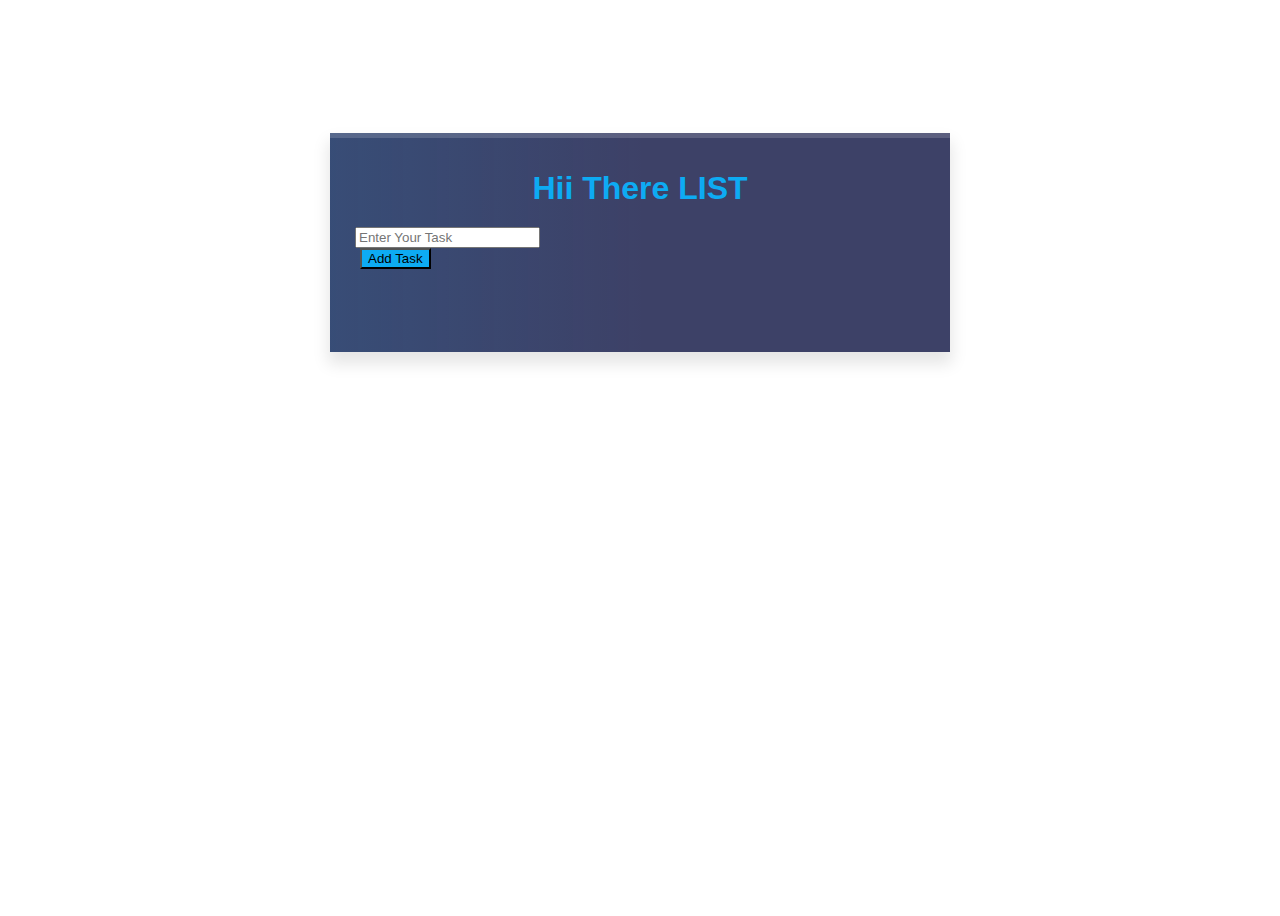
<file: todo1/index.html>
<!DOCTYPE html>
<html>
<head>
  <link rel="stylesheet" href="https://maxcdn.bootstrapcdn.com/bootstrap/4.0.0-beta.3/css/bootstrap.min.css" integrity="sha384-Zug+QiDoJOrZ5t4lssLdxGhVrurbmBWopoEl+M6BdEfwnCJZtKxi1KgxUyJq13dy"
    crossorigin="anonymous">
  <link rel="stylesheet" type="text/css" href="src/style.css">
</head>
<body>
  

  <div class="container">

    <div class="header">

    <h1>Hii There LIST</h1>

    <div class="input-group mb-3">

      <input type="text" class="form-control taskname" placeholder="Enter Your Task" aria-label="Recipient's username"
        aria-describedby="basic-addon2">

      <div class="input-group-append">
        <button type="button" class="btn btn-primary btnTask">Add Task</button>
      </div>

    </div>
    <ul class="tasklist"></ul>
    <button type="button" class="btn btn-link btnClear">Clear All</button>
  </div>

  <script src="src/index.js"></script>

</body>
</html>
</file>
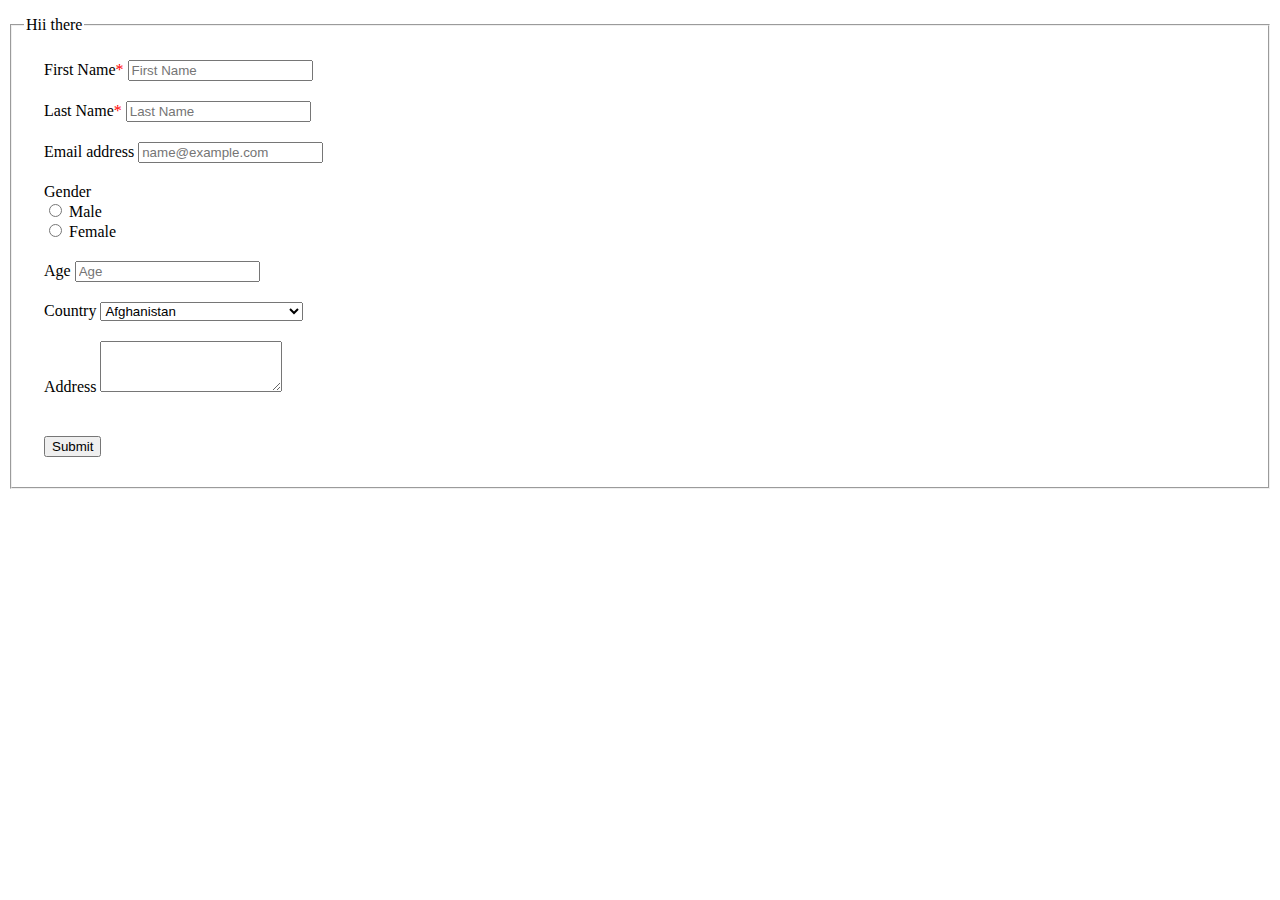
<file: forms.html>
<!DOCTYPE html>
<html>
<head>
    <meta charset='utf-8'>
    <meta http-equiv='X-UA-Compatible' content='IE=edge'>
    <title>forms</title>
    <meta name='viewport' content='width=device-width, initial-scale=1'>
    <!-- CSS only -->
<link href="https://cdn.jsdelivr.net/npm/bootstrap@5.1.1/dist/css/bootstrap.min.css" rel="stylesheet" integrity="sha384-F3w7mX95PdgyTmZZMECAngseQB83DfGTowi0iMjiWaeVhAn4FJkqJByhZMI3AhiU" crossorigin="anonymous">

<style></style>

<script>

            function validate(){
            var strText = document.getElementById("fname").value;
            var strText1 = document.getElementById("lname").value;
            var strText2 = document.getElementById("age").value;
            var strText3 = document.getElementById("add").value;
            var strText4 = document.getElementById("country").value;
            var strText5 = document.getElementById("email").value;

            document.getElementById("p11").innerHTML ="First Name is "+ strText;
            document.getElementById("p22").innerHTML = "Last name is "+strText1;


            if(strText2!=0){
                document.getElementById("p33").innerHTML = " Age is "+strText2;
            }else{
                document.getElementById("p3").style.color="red";
                document.getElementById("p3").innerHTML = " Age is not Entered";
            }

            if(strText3!=0){
                document.getElementById("p44").innerHTML = " Address is "+strText3;
            }else{
                document.getElementById("p4").style.color="red";
                document.getElementById("p4").innerHTML = " Address is not Entered";
            }

            if(strText4!=0){
                document.getElementById("p55").innerHTML = " Country is "+strText4;
            }else{
                document.getElementById("p5").style.color="red";
                document.getElementById("p5").innerHTML = " Country is not Entered";
            }

            if(strText5!=0){
                document.getElementById("p66").innerHTML = " E-mail is "+strText5;
            }else{
                document.getElementById("p6").style.color="red";
                document.getElementById("p6").innerHTML = " Email is not Entered";
            }

        }
          
        



</script>
<style>
    .form-group{
        width: 400px;
        margin: 20px;
    }
    .form-group.required .control-label:after {
  content:"*";
  color:red;
}
</style>
 
</head>
<body>
    <div class="container">

        <div>
            <p id="p1"></p>
            <p id="p2"></p>
            <p id="p3"></p>
            <p id="p4"></p>
            <p id="p5"></p>
            <p id="p6"></p>
        </div>


        <fieldset >
            <legend>Hii there</legend>
            <form onsubmit="return false">

                <div class="form-group required">
                  <label for="exampleFormControlInput1" class="control-label">First Name</label>
                  <input type="text" class="form-control" autocomplete="off" id="fname" placeholder="First Name" required>
                </div>
                
                <div class="form-group required">
                    <label for="exampleFormControlInput1" class="control-label">Last Name</label>
                    <input type="text" class="form-control"  autocomplete="off" id="lname" placeholder="Last Name" required>
                  </div>
                  <div class="form-group">
                    <label for="exampleFormControlInput1">Email address</label>
                    <input type="text" class="form-control"  autocomplete="off" id="email" placeholder="name@example.com">
                  </div>
                  <div class="form-group">
                    <label for="exampleFormControlInput1">Gender</label>
                    <div class="form-check">
                        <input class="form-check-input" type="radio" name="exampleRadios" id="exampleRadios1" value="option1">
                        <label class="form-check-label" for="exampleRadios1">
                          Male
                        </label>
                  </div>
                  <div class="form-check">
                    <input class="form-check-input" type="radio" name="exampleRadios" id="exampleRadios1" value="option1">
                    <label class="form-check-label" for="exampleRadios1">
                      Female
                    </label>
              </div></div>
                  <div class="form-group">
                    <label for="exampleFormControlInput1">Age</label>
                    <input type="number" class="form-control" id="age" placeholder="Age">
                  </div>
                <div class="form-group">
                  <label for="exampleFormControlSelect1">Country</label>
                  <select class="form-control" id="country">
                    <option value="Afganistan">Afghanistan</option>
                        <option value="Albania">Albania</option>
                        <option value="Algeria">Algeria</option>
                        <option value="American Samoa">American Samoa</option>
                        <option value="Andorra">Andorra</option>
                        <option value="Angola">Angola</option>
                        <option value="Anguilla">Anguilla</option>
                        <option value="Antigua & Barbuda">Antigua & Barbuda</option>
                        <option value="Argentina">Argentina</option>
                        <option value="Armenia">Armenia</option>
                        <option value="Aruba">Aruba</option>
                        <option value="Australia">Australia</option>
                        <option value="Austria">Austria</option>
                        <option value="Azerbaijan">Azerbaijan</option>
                        <option value="Bahamas">Bahamas</option>
                        <option value="Bahrain">Bahrain</option>
                        <option value="Bangladesh">Bangladesh</option>
                        <option value="Barbados">Barbados</option>
                        <option value="Belarus">Belarus</option>
                        <option value="Belgium">Belgium</option>
                        <option value="Belize">Belize</option>
                        <option value="Benin">Benin</option>
                        <option value="Bermuda">Bermuda</option>
                        <option value="Bhutan">Bhutan</option>
                        <option value="Bolivia">Bolivia</option>
                        <option value="Bonaire">Bonaire</option>
                        <option value="Bosnia & Herzegovina">Bosnia & Herzegovina</option>
                        <option value="Botswana">Botswana</option>
                        <option value="Brazil">Brazil</option>
                        <option value="British Indian Ocean Ter">British Indian Ocean Ter</option>
                        <option value="Brunei">Brunei</option>
                        <option value="Bulgaria">Bulgaria</option>
                        <option value="Burkina Faso">Burkina Faso</option>
                        <option value="Burundi">Burundi</option>
                        <option value="Cambodia">Cambodia</option>
                        <option value="Cameroon">Cameroon</option>
                        <option value="Canada">Canada</option>
                        <option value="Canary Islands">Canary Islands</option>
                        <option value="Cape Verde">Cape Verde</option>
                        <option value="Cayman Islands">Cayman Islands</option>
                        <option value="Central African Republic">Central African Republic</option>
                        <option value="Chad">Chad</option>
                        <option value="Channel Islands">Channel Islands</option>
                        <option value="Chile">Chile</option>
                        <option value="China">China</option>
                        <option value="Christmas Island">Christmas Island</option>
                        <option value="Cocos Island">Cocos Island</option>
                        <option value="Colombia">Colombia</option>
                        <option value="Comoros">Comoros</option>
                        <option value="Congo">Congo</option>
                        <option value="Cook Islands">Cook Islands</option>
                        <option value="Costa Rica">Costa Rica</option>
                        <option value="Cote DIvoire">Cote DIvoire</option>
                        <option value="Croatia">Croatia</option>
                        <option value="Cuba">Cuba</option>
                        <option value="Curaco">Curacao</option>
                        <option value="Cyprus">Cyprus</option>
                        <option value="Czech Republic">Czech Republic</option>
                        <option value="Denmark">Denmark</option>
                        <option value="Djibouti">Djibouti</option>
                        <option value="Dominica">Dominica</option>
                        <option value="Dominican Republic">Dominican Republic</option>
                        <option value="East Timor">East Timor</option>
                        <option value="Ecuador">Ecuador</option>
                        <option value="Egypt">Egypt</option>
                        <option value="El Salvador">El Salvador</option>
                        <option value="Equatorial Guinea">Equatorial Guinea</option>
                        <option value="Eritrea">Eritrea</option>
                        <option value="Estonia">Estonia</option>
                        <option value="Ethiopia">Ethiopia</option>
                        <option value="Falkland Islands">Falkland Islands</option>
                        <option value="Faroe Islands">Faroe Islands</option>
                        <option value="Fiji">Fiji</option>
                        <option value="Finland">Finland</option>
                        <option value="France">France</option>
                        <option value="French Guiana">French Guiana</option>
                        <option value="French Polynesia">French Polynesia</option>
                        <option value="French Southern Ter">French Southern Ter</option>
                        <option value="Gabon">Gabon</option>
                        <option value="Gambia">Gambia</option>
                        <option value="Georgia">Georgia</option>
                        <option value="Germany">Germany</option>
                        <option value="Ghana">Ghana</option>
                        <option value="Gibraltar">Gibraltar</option>
                        <option value="Great Britain">Great Britain</option>
                        <option value="Greece">Greece</option>
                        <option value="Greenland">Greenland</option>
                        <option value="Grenada">Grenada</option>
                        <option value="Guadeloupe">Guadeloupe</option>
                        <option value="Guam">Guam</option>
                        <option value="Guatemala">Guatemala</option>
                        <option value="Guinea">Guinea</option>
                        <option value="Guyana">Guyana</option>
                        <option value="Haiti">Haiti</option>
                        <option value="Hawaii">Hawaii</option>
                        <option value="Honduras">Honduras</option>
                        <option value="Hong Kong">Hong Kong</option>
                        <option value="Hungary">Hungary</option>
                        <option value="Iceland">Iceland</option>
                        <option value="Indonesia">Indonesia</option>
                        <option value="India">India</option>
                        <option value="Iran">Iran</option>
                        <option value="Iraq">Iraq</option>
                        <option value="Ireland">Ireland</option>
                        <option value="Isle of Man">Isle of Man</option>
                        <option value="Israel">Israel</option>
                        <option value="Italy">Italy</option>
                        <option value="Jamaica">Jamaica</option>
                        <option value="Japan">Japan</option>
                        <option value="Jordan">Jordan</option>
                        <option value="Kazakhstan">Kazakhstan</option>
                        <option value="Kenya">Kenya</option>
                        <option value="Kiribati">Kiribati</option>
                        <option value="Korea North">Korea North</option>
                        <option value="Korea Sout">Korea South</option>
                        <option value="Kuwait">Kuwait</option>
                        <option value="Kyrgyzstan">Kyrgyzstan</option>
                        <option value="Laos">Laos</option>
                        <option value="Latvia">Latvia</option>
                        <option value="Lebanon">Lebanon</option>
                        <option value="Lesotho">Lesotho</option>
                        <option value="Liberia">Liberia</option>
                        <option value="Libya">Libya</option>
                        <option value="Liechtenstein">Liechtenstein</option>
                        <option value="Lithuania">Lithuania</option>
                        <option value="Luxembourg">Luxembourg</option>
                        <option value="Macau">Macau</option>
                        <option value="Macedonia">Macedonia</option>
                        <option value="Madagascar">Madagascar</option>
                        <option value="Malaysia">Malaysia</option>
                        <option value="Malawi">Malawi</option>
                        <option value="Maldives">Maldives</option>
                        <option value="Mali">Mali</option>
                        <option value="Malta">Malta</option>
                        <option value="Marshall Islands">Marshall Islands</option>
                        <option value="Martinique">Martinique</option>
                        <option value="Mauritania">Mauritania</option>
                        <option value="Mauritius">Mauritius</option>
                        <option value="Mayotte">Mayotte</option>
                        <option value="Mexico">Mexico</option>
                        <option value="Midway Islands">Midway Islands</option>
                        <option value="Moldova">Moldova</option>
                        <option value="Monaco">Monaco</option>
                        <option value="Mongolia">Mongolia</option>
                        <option value="Montserrat">Montserrat</option>
                        <option value="Morocco">Morocco</option>
                        <option value="Mozambique">Mozambique</option>
                        <option value="Myanmar">Myanmar</option>
                        <option value="Nambia">Nambia</option>
                        <option value="Nauru">Nauru</option>
                        <option value="Nepal">Nepal</option>
                        <option value="Netherland Antilles">Netherland Antilles</option>
                        <option value="Netherlands">Netherlands (Holland, Europe)</option>
                        <option value="Nevis">Nevis</option>
                        <option value="New Caledonia">New Caledonia</option>
                        <option value="New Zealand">New Zealand</option>
                        <option value="Nicaragua">Nicaragua</option>
                        <option value="Niger">Niger</option>
                        <option value="Nigeria">Nigeria</option>
                        <option value="Niue">Niue</option>
                        <option value="Norfolk Island">Norfolk Island</option>
                        <option value="Norway">Norway</option>
                        <option value="Oman">Oman</option>
                        <option value="Pakistan">Pakistan</option>
                        <option value="Palau Island">Palau Island</option>
                        <option value="Palestine">Palestine</option>
                        <option value="Panama">Panama</option>
                        <option value="Papua New Guinea">Papua New Guinea</option>
                        <option value="Paraguay">Paraguay</option>
                        <option value="Peru">Peru</option>
                        <option value="Phillipines">Philippines</option>
                        <option value="Pitcairn Island">Pitcairn Island</option>
                        <option value="Poland">Poland</option>
                        <option value="Portugal">Portugal</option>
                        <option value="Puerto Rico">Puerto Rico</option>
                        <option value="Qatar">Qatar</option>
                        <option value="Republic of Montenegro">Republic of Montenegro</option>
                        <option value="Republic of Serbia">Republic of Serbia</option>
                        <option value="Reunion">Reunion</option>
                        <option value="Romania">Romania</option>
                        <option value="Russia">Russia</option>
                        <option value="Rwanda">Rwanda</option>
                        <option value="St Barthelemy">St Barthelemy</option>
                        <option value="St Eustatius">St Eustatius</option>
                        <option value="St Helena">St Helena</option>
                        <option value="St Kitts-Nevis">St Kitts-Nevis</option>
                        <option value="St Lucia">St Lucia</option>
                        <option value="St Maarten">St Maarten</option>
                        <option value="St Pierre & Miquelon">St Pierre & Miquelon</option>
                        <option value="St Vincent & Grenadines">St Vincent & Grenadines</option>
                        <option value="Saipan">Saipan</option>
                        <option value="Samoa">Samoa</option>
                        <option value="Samoa American">Samoa American</option>
                        <option value="San Marino">San Marino</option>
                        <option value="Sao Tome & Principe">Sao Tome & Principe</option>
                        <option value="Saudi Arabia">Saudi Arabia</option>
                        <option value="Senegal">Senegal</option>
                        <option value="Seychelles">Seychelles</option>
                        <option value="Sierra Leone">Sierra Leone</option>
                        <option value="Singapore">Singapore</option>
                        <option value="Slovakia">Slovakia</option>
                        <option value="Slovenia">Slovenia</option>
                        <option value="Solomon Islands">Solomon Islands</option>
                        <option value="Somalia">Somalia</option>
                        <option value="South Africa">South Africa</option>
                        <option value="Spain">Spain</option>
                        <option value="Sri Lanka">Sri Lanka</option>
                        <option value="Sudan">Sudan</option>
                        <option value="Suriname">Suriname</option>
                        <option value="Swaziland">Swaziland</option>
                        <option value="Sweden">Sweden</option>
                        <option value="Switzerland">Switzerland</option>
                        <option value="Syria">Syria</option>
                        <option value="Tahiti">Tahiti</option>
                        <option value="Taiwan">Taiwan</option>
                        <option value="Tajikistan">Tajikistan</option>
                        <option value="Tanzania">Tanzania</option>
                        <option value="Thailand">Thailand</option>
                        <option value="Togo">Togo</option>
                        <option value="Tokelau">Tokelau</option>
                        <option value="Tonga">Tonga</option>
                        <option value="Trinidad & Tobago">Trinidad & Tobago</option>
                        <option value="Tunisia">Tunisia</option>
                        <option value="Turkey">Turkey</option>
                        <option value="Turkmenistan">Turkmenistan</option>
                        <option value="Turks & Caicos Is">Turks & Caicos Is</option>
                        <option value="Tuvalu">Tuvalu</option>
                        <option value="Uganda">Uganda</option>
                        <option value="United Kingdom">United Kingdom</option>
                        <option value="Ukraine">Ukraine</option>
                        <option value="United Arab Erimates">United Arab Emirates</option>
                        <option value="United States of America">United States of America</option>
                        <option value="Uraguay">Uruguay</option>
                        <option value="Uzbekistan">Uzbekistan</option>
                        <option value="Vanuatu">Vanuatu</option>
                        <option value="Vatican City State">Vatican City State</option>
                        <option value="Venezuela">Venezuela</option>
                        <option value="Vietnam">Vietnam</option>
                        <option value="Virgin Islands (Brit)">Virgin Islands (Brit)</option>
                        <option value="Virgin Islands (USA)">Virgin Islands (USA)</option>
                        <option value="Wake Island">Wake Island</option>
                        <option value="Wallis & Futana Is">Wallis & Futana Is</option>
                        <option value="Yemen">Yemen</option>
                        <option value="Zaire">Zaire</option>
                        <option value="Zambia">Zambia</option>
                        <option value="Zimbabwe">Zimbabwe</option>

                    </select>
                </div>
                
                <div class="form-group">
                  <label for="exampleFormControlTextarea1">Address</label>
                  <textarea class="form-control" id="add" rows="3"></textarea>
                </div>

                <button type="submit"  onClick = "validate()" style="margin: 20px;" class="btn btn-primary">Submit</button>
              </form>


        </fieldset>
        <div>
            <p id="p11"></p>
            <p id="p22"></p>
            <p id="p33"></p>
            <p id="p44"></p>
            <p id="p55"></p>
            <p id="p66"></p>
        </div>
        
    </div>

    
    
</body>
<script>
     var fname =  new URLSearchParams(window.location.search).get('fname');
var lname =  new URLSearchParams(window.location.search).get('lname');
var age =  new URLSearchParams(window.location.search).get('age');
var add =  new URLSearchParams(window.location.search).get('add');
console.log(fname);
console.log(lname)
  

document.getElementById("fname").value = fname;
document.getElementById("lname").value = lname;
document.getElementById("add").value = add;
document.getElementById("age").value = age;
</script>
</html>
</file>
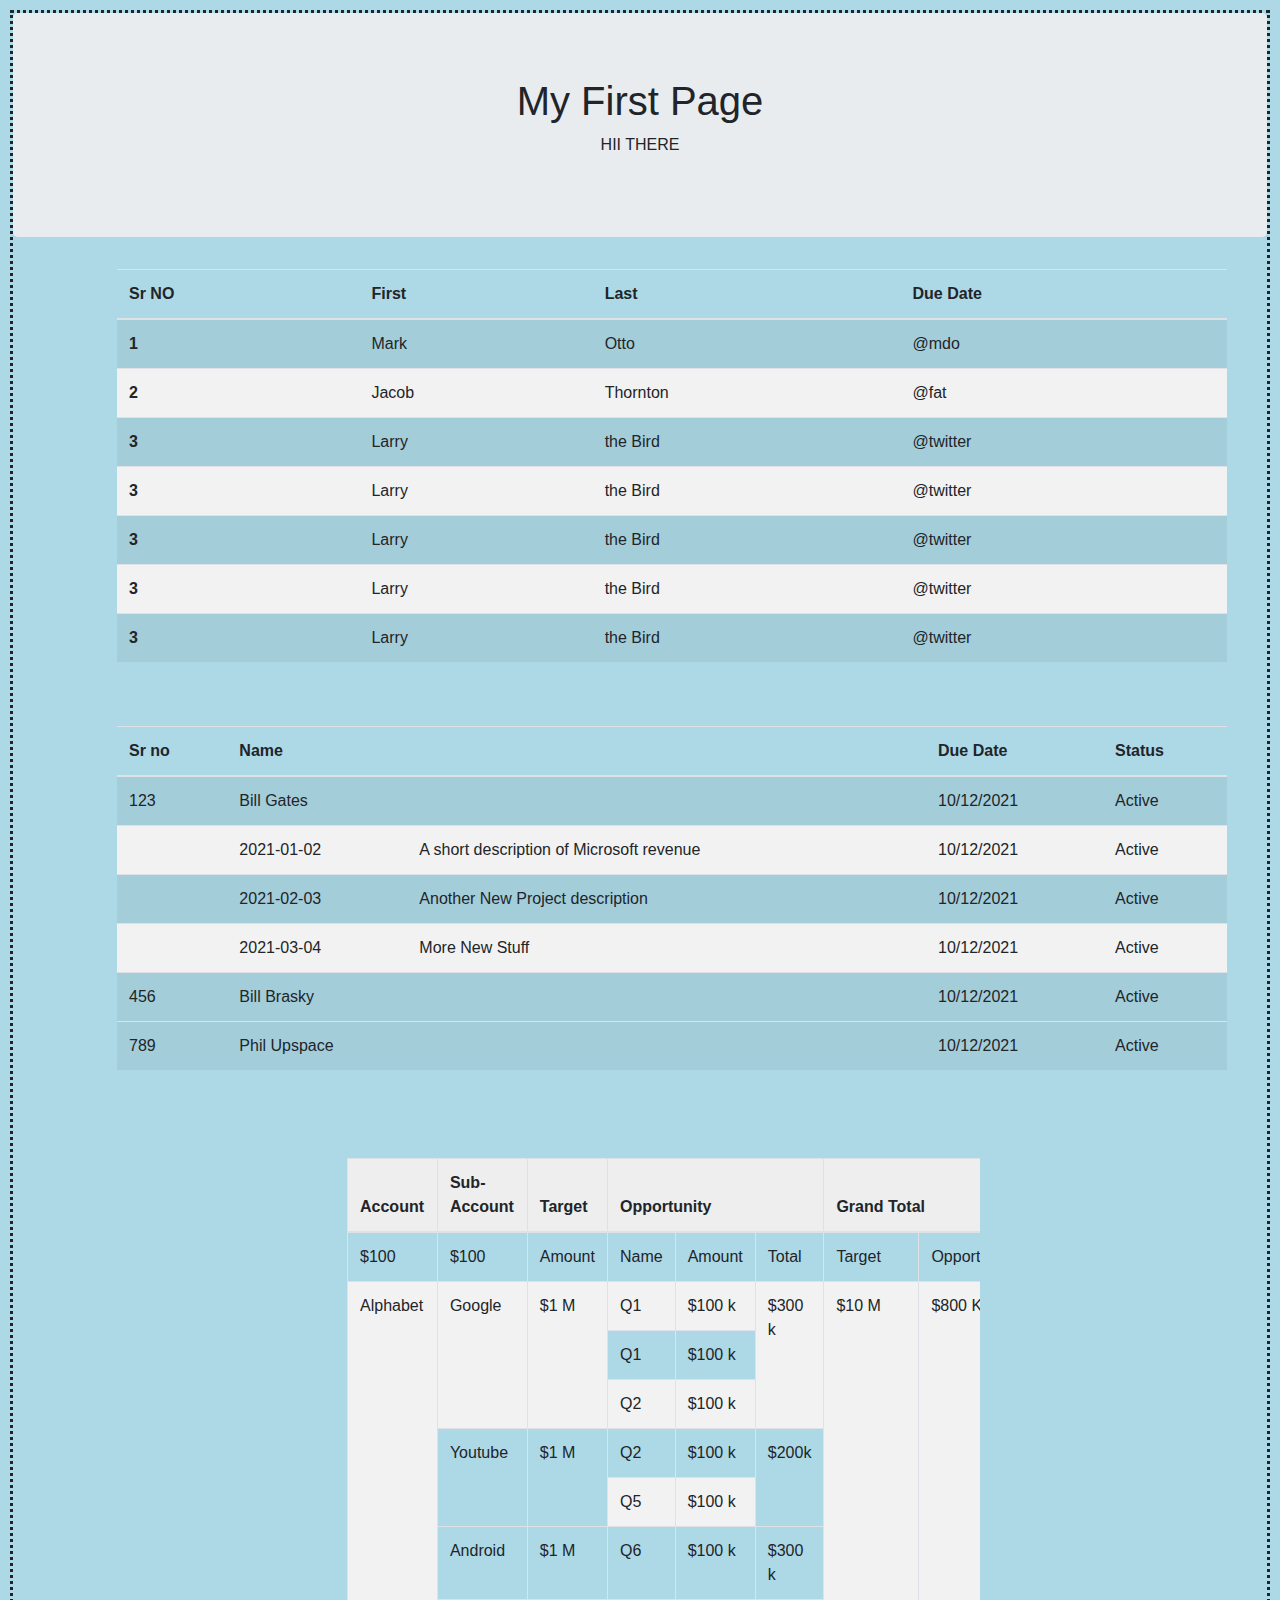
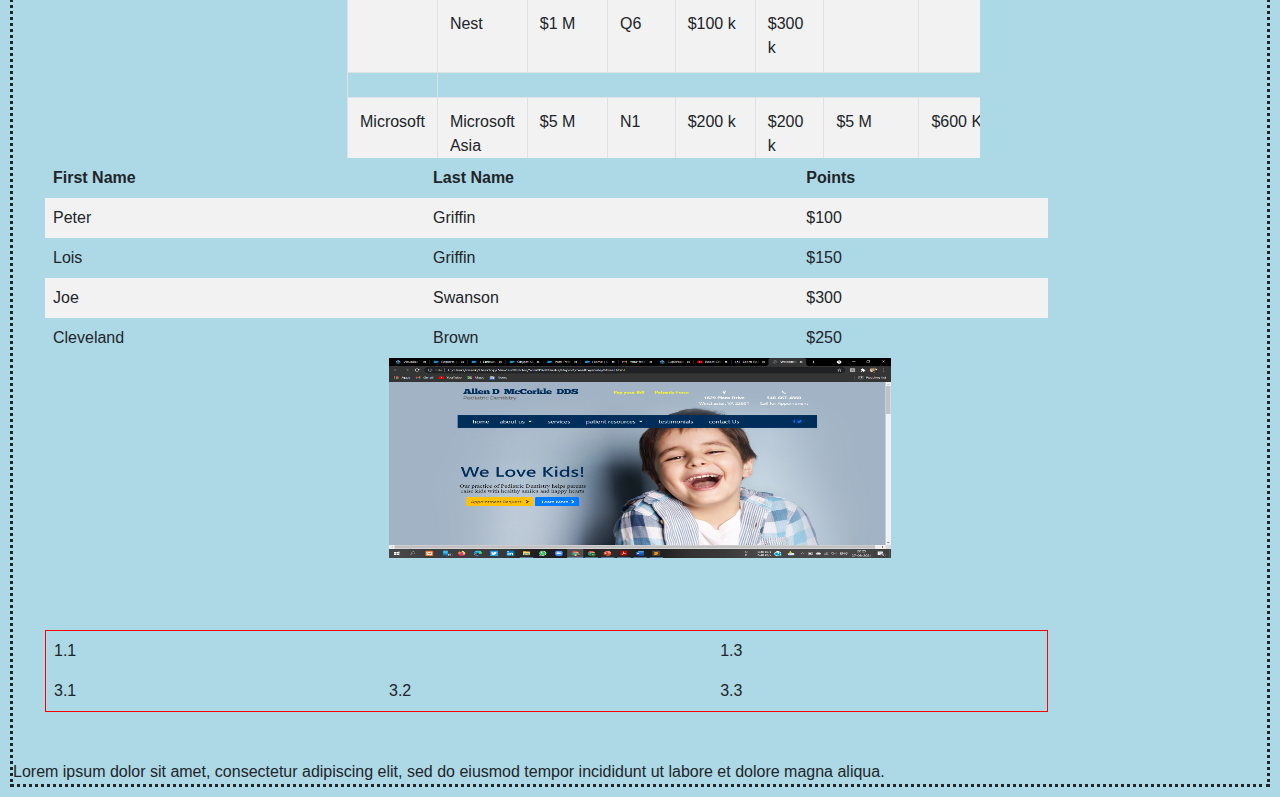
<file: index2.html>
<!DOCTYPE html>
<html lang="en">
<head>
  <title>tableExample</title>
  <meta charset="utf-8">
  <link rel="icon" href="0001.jpg" type="image/png">
  <meta name="viewport" content="width=device-width, initial-scale=1">
  <link rel="stylesheet" href="https://maxcdn.bootstrapcdn.com/bootstrap/4.5.2/css/bootstrap.min.css">
  <link rel="stylesheet" type="text/css" href="style.css">
  <script src="https://ajax.googleapis.com/ajax/libs/jquery/3.5.1/jquery.min.js"></script>
  <script src="https://cdnjs.cloudflare.com/ajax/libs/popper.js/1.16.0/umd/popper.min.js"></script>
  <script src="https://maxcdn.bootstrapcdn.com/bootstrap/4.5.2/js/bootstrap.min.js"></script>
</head>
<body>

<div class="jumbotron text-center">
  <h1>My First Page</h1>
  <p>HII THERE</p> 
</div>
  
<div class="container">
	<table class="table table-striped">
  <thead>
    <tr>
      <th scope="col">Sr NO</th>
      <th scope="col">First</th>
      <th scope="col">Last</th>
      <th scope="col">Due Date</th>
    </tr>
  </thead>
  <tbody>
    <tr>
      <th scope="row">1</th>
      <td>Mark</td>
      <td>Otto</td>
      <td>@mdo</td>
    </tr>
    <tr>
      <th scope="row">2</th>
      <td>Jacob</td>
      <td>Thornton</td>
      <td>@fat</td>
    </tr>
    <tr>
      <th scope="row">3</th>
      <td>Larry</td>
      <td>the Bird</td>
      <td>@twitter</td>
    </tr>
    <tr>
      <th scope="row">3</th>
      <td>Larry</td>
      <td>the Bird</td>
      <td>@twitter</td>
    </tr>
    <tr>
      <th scope="row">3</th>
      <td>Larry</td>
      <td>the Bird</td>
      <td>@twitter</td>
    </tr>
    <tr>
      <th scope="row">3</th>
      <td>Larry</td>
      <td>the Bird</td>
      <td>@twitter</td>
    </tr>
    <tr>
      <th scope="row">3</th>
      <td>Larry</td>
      <td>the Bird</td>
      <td>@twitter</td>
    </tr>
  </tbody>
</table></div><br><br>

<div class="container">

<table id="detail_table" class="table table-striped detail">  
    <thead>  
    <tr>  
        <th>Sr no</th> 
        <th colspan="2">Name</th> 
        <th>Due Date</th> 
        <th>Status</th>  
    </tr>  
</thead>  
<tbody>  
    <tr class="parent" id="row123" title="Click to expand/collapse" style="cursor: pointer;">  
        <td>123<i class="fas fa-caret-down"></i></td>  
        <td colspan="2">Bill Gates</td>  
        <td>10/12/2021</td> 
        <td>Active</td> 
    </tr>  
    <tr class="child-row123" style="display: table-row;">  
        <td> </td>  
        <td>2021-01-02</td>  
        <td>A short description of Microsoft revenue </td>  
        <td>10/12/2021</td> 
        <td>Active</td> 
    </tr>  
    <tr class="child-row123" style="display: table-row;">  
        <td> </td>  
        <td>2021-02-03</td>  
        <td>Another New Project description</td>  
        <td>10/12/2021</td> 
        <td>Active</td>  
    </tr>  
    <tr class="child-row123" style="display: table-row;">  
        <td> </td>  
        <td>2021-03-04</td>  
        <td>More New Stuff</td>  
        <td>10/12/2021</td> 
        <td>Active</td>   
    </tr>  
  
    <tr class="parent" id="row456" title="Click to expand/collapse" style="cursor: pointer;">  
        <td>456</td>  
        <td colspan="2">Bill Brasky</td>  
       <td>10/12/2021</td> 
        <td>Active</td>  
    </tr>  
    <tr class="child-row456" style="display: none;">  
        <td> </td>  
        <td>2021-07-02</td>  
        <td>A short Two Describe a Third description</td>  
       <td>10/12/2021</td> 
        <td>Active</td>   
    </tr>  
    <tr class="child-row456" style="display: none;">  
        <td> </td>  
        <td>2021-02-03</td>  
        <td>Another New story description</td>  
        <td>10/12/2021</td> 
        <td>Active</td>  
    </tr>  
    <tr class="child-row456" style="display: none;">  
        <td> </td>  
        <td>2021-03-04</td>  
        <td>More story  Stuff</td>  
        <td>10/12/2021</td> 
        <td>Active</td>  
    </tr>  
  
    <tr class="parent" id="row789" title="Click to expand/collapse" style="cursor: pointer;">  
        <td>789</td>  
        <td colspan="2">Phil Upspace</td>  
        <td>10/12/2021</td> 
        <td>Active</td>  
    </tr>  
    <tr class="child-row789" style="display: none;">  
        <td> </td>  
        <td>2021-01-02</td>  
        <td>A short New Games description</td>  
        <td>10/12/2021</td> 
        <td>Active</td>   
    </tr>  
    <tr class="child-row789" style="display: none;">  
        <td> </td>  
        <td>2021-04-03</td>  
        <td>Another Games description</td>  
        <td>10/12/2021</td> 
        <td>Active</td>  
    </tr>  
    <tr class="child-row789" style="display: none;">  
        <td> </td>  
        <td>2021-04-04</td>  
        <td>More Games Stuff</td>  
        <td>10/12/2021</td> 
        <td>Active</td> 
    </tr>  
</tbody>  
</table>  

</div>


<script src="https://ajax.googleapis.com/ajax/libs/jquery/1.11.2/jquery.min.js"></script>  
<script type="text/javascript">  
    $(document).ready(function () {  
            $('tr.parent')  
                .css("cursor", "pointer")  
                .attr("title", "Click to expand/collapse")  
                .click(function () {  
                    $(this).siblings('.child-' + this.id).toggle();  
                });  
            $('tr[@class^=child-]').hide().children('td');  
    });  
    </script> 



<br><br><br>



<div class="container scroller">
    <div class=" tableFixHead">
	<table class="table table-bordered">
        <thead>
  <tr>
    <th>Account</th>
    <th>Sub-Account</th>
    <th>Target</th>
    <th colspan="3">Opportunity</th>
    <th colspan="2">Grand Total</th>
  </tr></thead>
  <tr>
    <td class="">$100</td>
    <td>$100</td>
    <td>Amount</td>
    <td>Name</td>
    <td>Amount</td>
    <td>Total</td>
    <td>Target</td>
    <td>Opportunity</td>
  </tr>
  <tr>
  	<td rowspan="7">Alphabet</td>
  	<td rowspan="3">Google</td>
  	<td rowspan="3">$1 M</td>
    <td rowspan="">Q1</td>
    <td rowspan="">$100 k</td>
    <td rowspan="3">$300 k</td>
    <td rowspan="7">$10 M</td>
    <td rowspan="7">$800 K</td>
  </tr>
  <tr>
    <td rowspan="">Q1</td>
    <td rowspan="">$100 k</td>
  </tr>
   <tr>
    <td rowspan="">Q2</td>
    <td rowspan="">$100 k</td>
  </tr> 
  
  <tr>
    <td rowspan="2">Youtube</td>
    <td rowspan="2">$1 M</td>
    <td rowspan="">Q2</td>
    <td rowspan="">$100 k</td>
    <td rowspan="2">$200k</td>

  </tr>
  <tr>
     <td rowspan="">Q5</td>
    <td rowspan="">$100 k</td>
  </tr>

  <tr>
    <td rowspan="">Android</td>
    
    <td rowspan="">$1 M</td>
    <td rowspan="">Q6</td>
    <td rowspan="">$100 k</td>
    <td rowspan="">$300 k</td>
  </tr>
<tr>
    <td rowspan="">Nest</td>
    
    <td rowspan="">$1 M</td>
    <td rowspan="">Q6</td>
    <td rowspan="">$100 k</td>
    <td rowspan="">$300 k</td>
  </tr>
  <tr></tr>
  <tr>
    <tr><td  colspan="1"></td></tr>
</tr>


  <tr>
    <td rowspan="2">Microsoft</td>
    <td rowspan="">Microsoft Asia</td>
    <td rowspan="">$5 M</td>
    <td rowspan="">N1</td>
    
    <td rowspan="">$200 k</td>
    <td rowspan="">$200 k</td>
    <td rowspan=""> $5 M</td>
    <td rowspan="2"> $600 K</td>
  </tr>

  <tr>
      <td rowspan="">Microsoft Europe</td>
    <td rowspan="">$5 M</td>
    <td rowspan="">N2</td>
    
    <td rowspan="">$200 k</td>
    <td rowspan="">$200 k</td>
    <td rowspan=""> $5 M</td>
  </tr>
  <tr>
    <tr><td  colspan="1"></td></tr>
</tr>

<tr style="background-color: yellow;">
    <td><h3><b>Total</b></h3></td>
    <td></td>
    <td></td>
    <td></td>
    <td></td>
    <td></td>
    <td><h3><b>$20M</b></h3></td>
    <td><h3><b>$1.400M</b></h3></td>

</tr>
<tr>
    <td rowspan="">Alphabet</td>
    <td rowspan="">Google</td>
    <td rowspan="">$1 M</td>
    <td rowspan="">Q1</td>
    <td rowspan="">$100 k</td>
    <td rowspan="">$300 k</td>
    <td rowspan="">$10 M</td>
    <td rowspan="">$800 K</td>
  </tr>

  <tr>
    <td rowspan="">Alphabet</td>
    <td rowspan="">Google</td>
    <td rowspan="">$1 M</td>
    <td rowspan="">Q1</td>
    <td rowspan="">$100 k</td>
    <td rowspan="">$300 k</td>
    <td rowspan="">$10 M</td>
    <td rowspan="">$800 K</td>
  </tr>

  <tr>
    <td rowspan="">Alphabet</td>
    <td rowspan="">Google</td>
    <td rowspan="">$1 M</td>
    <td rowspan="">Q1</td>
    <td rowspan="">$100 k</td>
    <td rowspan="">$300 k</td>
    <td rowspan="">$10 M</td>
    <td rowspan="">$800 K</td>
  </tr>

  <tr>
    <td rowspan="">Alphabet</td>
    <td rowspan="">Google</td>
    <td rowspan="">$1 M</td>
    <td rowspan="">Q1</td>
    <td rowspan="">$100 k</td>
    <td rowspan="">$300 k</td>
    <td rowspan="">$10 M</td>
    <td rowspan="">$800 K</td>
  </tr>

  <tr>
    <td rowspan="">Alphabet</td>
    <td rowspan="">Google</td>
    <td rowspan="">$1 M</td>
    <td rowspan="">Q1</td>
    <td rowspan="">$100 k</td>
    <td rowspan="">$300 k</td>
    <td rowspan="">$10 M</td>
    <td rowspan="">$800 K</td>
  </tr>

</table></div>
</div>

<style type="text/css">
    
    .scroller {
  width: 680px;
  height: 600px;
  overflow-y: scroll;
  scrollbar-width: thin;
}

.tableFixHead thead th { position: sticky; top: 0;background:#eee; }


</style>







<!-- striped table-->

<style>
table {
  border-collapse: collapse;
  width: 80%;
  margin-left: 2rem;
}

th, td {
  text-align: left;
  padding: 8px;
}

tr:nth-child(even) {background-color: #f2f2f2;}
</style>





<table>
  <tr>
  <th>First Name</th>
  <th>Last Name</th>
  <th>Points</th>
  </tr>
  <tr>
  <td>Peter</td>
  <td>Griffin</td>
  <td>$100</td>
  </tr>
  <tr>
  <td>Lois</td>
  <td>Griffin</td>
  <td>$150</td>
  </tr>
  <tr>
  <td>Joe</td>
  <td>Swanson</td>
  <td>$300</td>
  </tr>
  <tr>
  <td>Cleveland</td>
  <td>Brown</td>
  <td>$250</td>
  </tr>
</table>


<img src="Screenshot (584).png" >



<br><br><br>
<table style=" border: 1px solid red;">
  <tr>
    <td>1.1</td>
    <td style=" visibility: collapse;">1.2</td>
    <td>1.3</td>
  </tr>
  <tr style=" visibility: collapse;">
    <td>2.1</td>
    <td>2.2</td>
    <td>2.3</td>
  </tr>
  <tr>
    <td>3.1</td>
    <td>3.2</td>
    <td>3.3</td>
  </tr>
</table>




<br><br>

<div>Lorem ipsum dolor sit amet, consectetur adipiscing elit, sed do eiusmod tempor incididunt ut labore et dolore magna aliqua.</div>






</body>
</html>
</file>
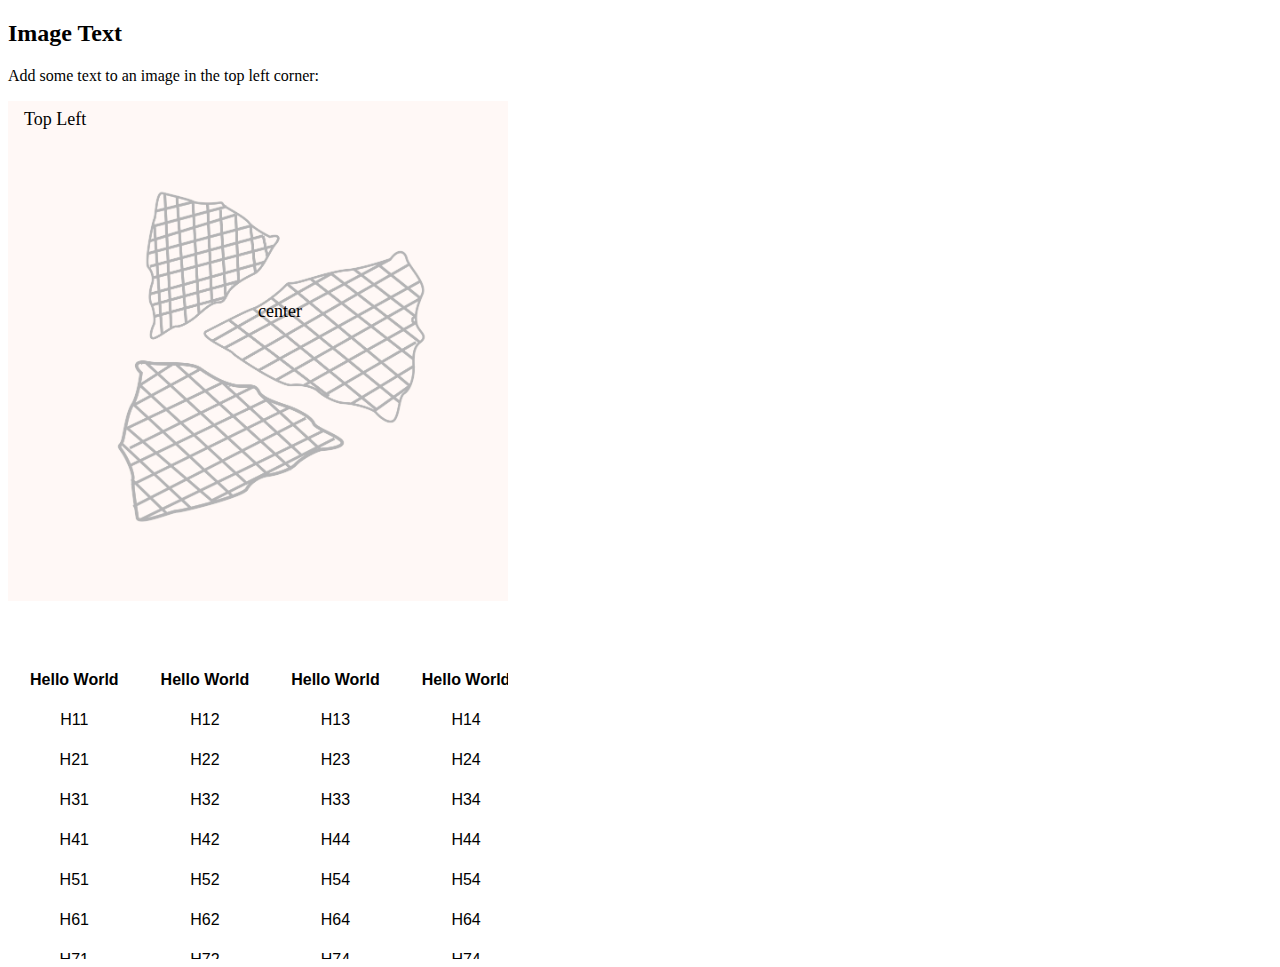
<file: part2.html>
<!DOCTYPE html>
<html>
<head>
<style>
.container {
  position: relative;
}

.topleft {
  position: absolute;
  top: 8px;
  left: 16px;
  font-size: 18px;
}
.center {
  position: absolute;
  top: 200px;
   left:250px;
  text-align: center;
  font-size: 18px;
}

img { 
  width: 500px;
  height: 500px;
  opacity: 0.3;
}
</style>
</head>
<body>

<h2>Image Text</h2>
<p>Add some text to an image in the top left corner:</p>

<div class="container">
  <img src="0001.jpg" alt="Cinque Terre" width="100" height="100">
  <div class="topleft">Top Left</div>
  <div class="center">center</div>
</div>
<br><br><br>


<div class="table-container">
  <table>
    <tr>
      <th>Hello World</th>
      <th>Hello World</th>
      <th>Hello World</th>
      <th>Hello World</th>
      <th>Hello World</th>
      <th>Hello World</th>
      <th>Hello World</th>
    </tr>
    <tr>
      <td>H11</td>
      <td>H12</td>
      <td>H13</td>
      <td>H14</td>
      <td>H15</td>
      <td>H16</td>
      <td>H17</td>
    </tr>
    <tr>
      <td>H21</td>
      <td>H22</td>
      <td>H23</td>
      <td>H24</td>
      <td>H25</td>
      <td>H26</td>
      <td>H27</td>
    </tr>
    <tr>
      <td>H31</td>
      <td>H32</td>
      <td>H33</td>
      <td>H34</td>
      <td>H35</td>
      <td>H36</td>
      <td>H37</td>
    </tr>
    <tr>
      <td>H41</td>
      <td>H42</td>
      <td>H44</td>
      <td>H44</td>
      <td>H45</td>
      <td>H46</td>
      <td>H47</td>
    </tr>
    <tr>
      <td>H51</td>
      <td>H52</td>
      <td>H54</td>
      <td>H54</td>
      <td>H55</td>
      <td>H56</td>
      <td>H57</td>
    </tr>
    <tr>
      <td>H61</td>
      <td>H62</td>
      <td>H64</td>
      <td>H64</td>
      <td>H65</td>
      <td>H66</td>
      <td>H67</td>
    </tr>
    <tr>
      <td>H71</td>
      <td>H72</td>
      <td>H74</td>
      <td>H74</td>
      <td>H75</td>
      <td>H76</td>
      <td>H77</td>
    </tr>
    <tr>
      <td>H81</td>
      <td>H82</td>
      <td>H84</td>
      <td>H84</td>
      <td>H85</td>
      <td>H86</td>
      <td>H87</td>
    </tr>
  </table>
</div>


<style type="text/css">
  
  table {
  text-align: center;
}

.table-container {
  width: 500px;
  height: 300px;
  overflow: scroll;
}

table th,
table td {
  white-space: nowrap;
  padding: 10px 20px;
  font-family: Arial;
}

table tr th:first-child,
table td:first-child {
  position: sticky;
  width: 100px;
  left: 0;
  z-index: 10;
  background: #fff;
}

table tr th:first-child {
  z-index: 11;
}

table tr th {
  position: sticky;
  top: 0;
  z-index: 9;
  background: #fff;
}

 
</style>
</body>
</html>
</file>
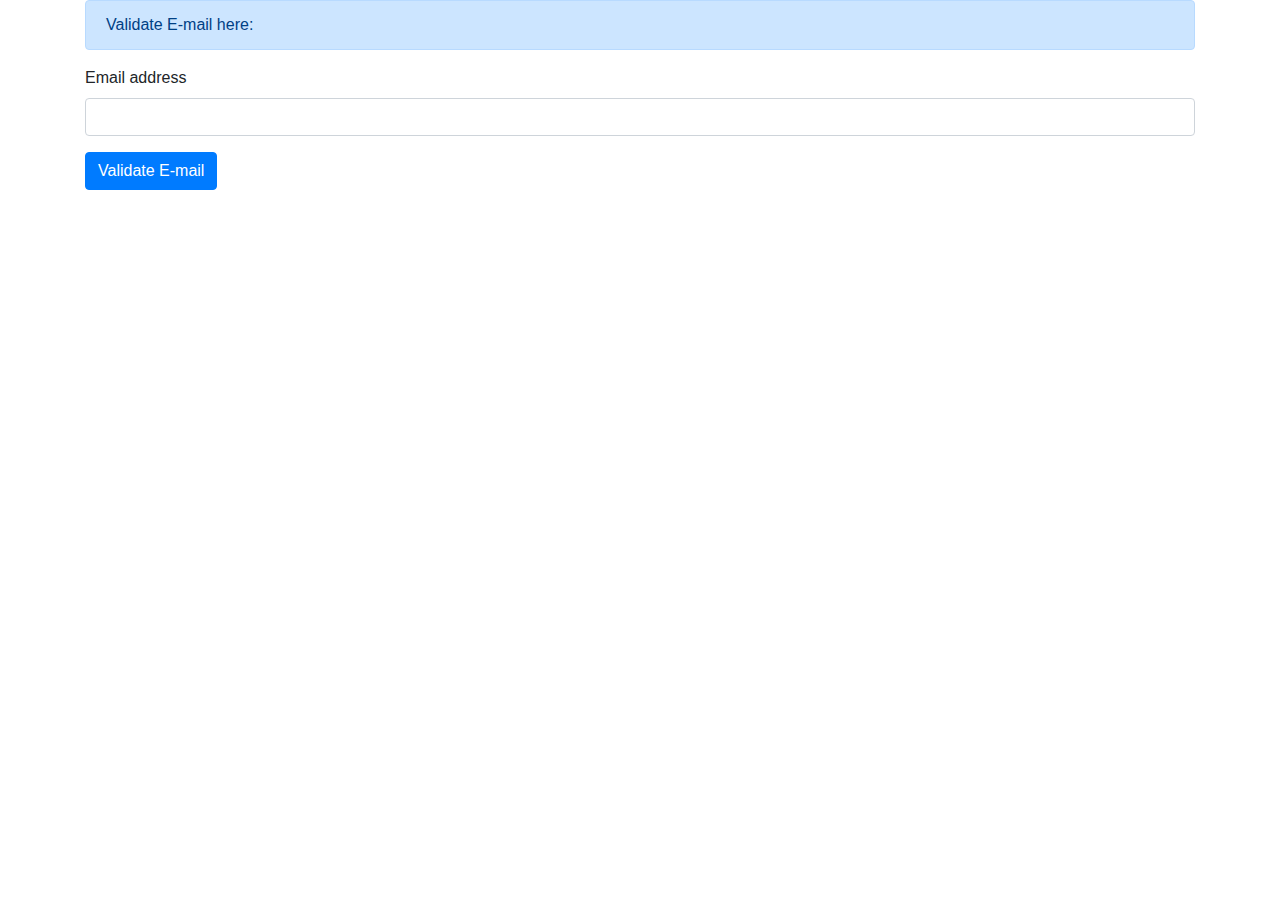
<file: regex.html>
<!DOCTYPE html>
<html>
<head>
	<meta charset="utf-8">
	<title>regex</title>
	 <link rel="stylesheet" href="https://maxcdn.bootstrapcdn.com/bootstrap/4.5.2/css/bootstrap.min.css">
</head>
<body>
	<div class="container">
	<form>
  <div class="form-group">
  	<div class="alert alert-primary" role="alert">
  Validate E-mail here:
</div>
    <label for="exampleInputEmail1">Email address</label>
    <input type="email" class="form-control" id="Email" aria-describedby="emailHelp">
    <!-- <small id="emailHelp" class="form-text text-muted">We'll never share your email with anyone else.</small> -->
  </div>
 
 
  <button type="submit" onclick="validate()" class="btn btn-primary">Validate E-mail</button>
</form>

	</div>

</body>

<script>
  function validate(){
  	var mailformat =/^([a-zA-Z0-9\d\.-]+) @([a-z\d-]+)  \.([a-z]{2,8}) (\.[a-z]{2,8})?  $/;
    var mail = document.getElementById('Email').value;
    if(mail.match(mailformat)){
       alert("Correct Email Format")
    }else
    alert("wrong input");
  }
</script>
</html>
</file>
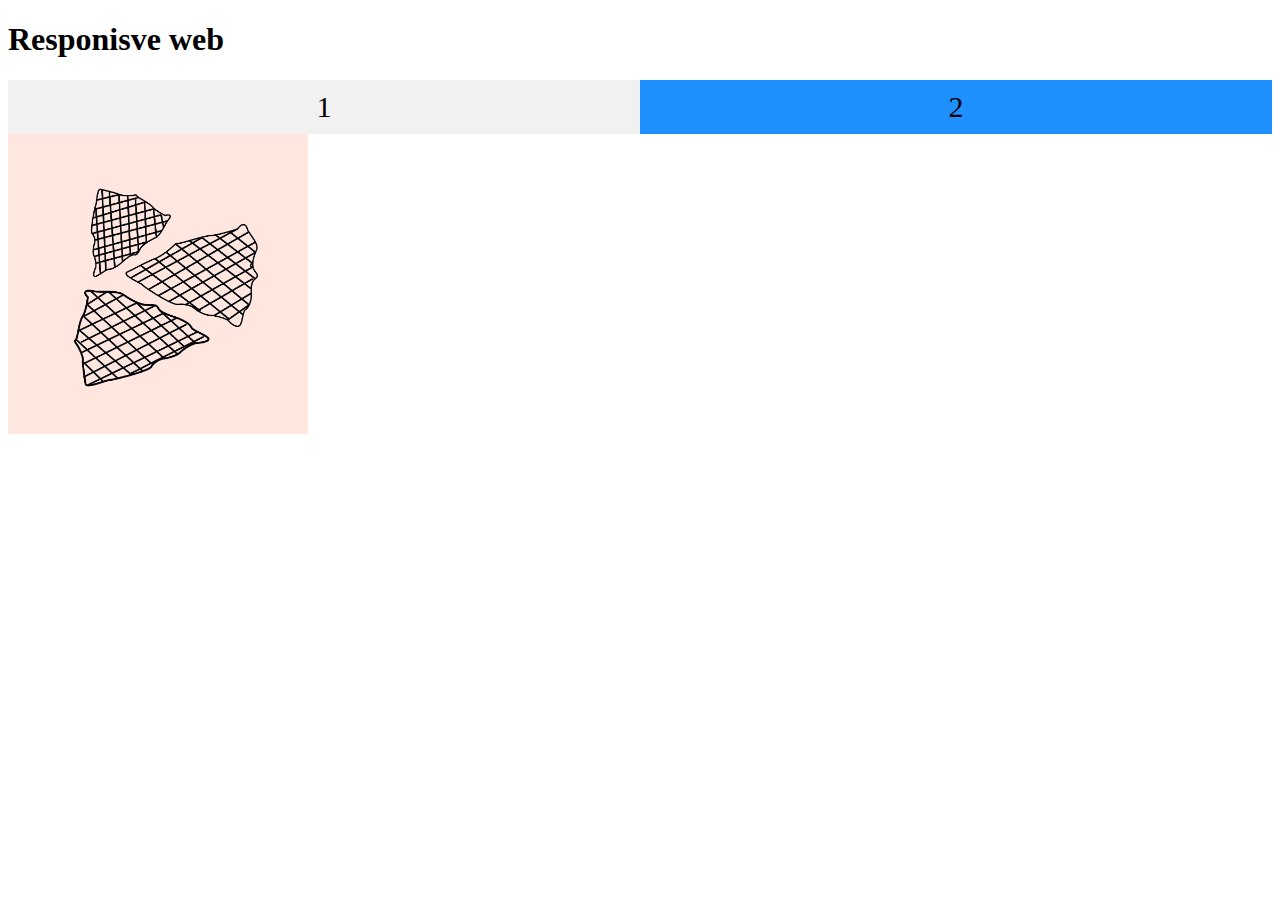
<file: responsive.html>
<!DOCTYPE html>
<html>
<head>
  <meta name="viewport" content="width=device-width, initial-scale=1.0">
<style>
* {
  box-sizing: border-box;
}

.flex-container {
  display: flex;
  flex-direction: row;
  font-size: 30px;
  text-align: center;
}

.flex-item-left {
  background-color: #f1f1f1;
  padding: 10px;
  flex: 50%;
}

.flex-item-right {
  background-color: dodgerblue;
  padding: 10px;
  flex: 50%;
}

/* Responsive layout - makes a one column-layout instead of two-column layout */
@media (max-width: 800px) {
  .flex-container {
    flex-direction: column;
  }
}

@media only screen and (max-width: 600px) {
  body {
    background-color: lightblue;
  }
}


</style>
</head>
<body>

<h1>Responisve web</h1>



<div class="flex-container">
  <div class="flex-item-left">1</div>
  <div class="flex-item-right">2</div>
</div>

<div ><img src="0001.jpg" style="height: 300px; width: 300px;"></div>
</body>
</html>
</file>
<file: todo1/src/style.css>
body {
  color: #435757;
  /* / background-image: url(https://learnwith.hasinhayder.com/wp/wp-content/uploads/2018/07/emile-perron-190221-unsplash-banner.jpg); */
  background-color: linear-gradient(-20deg, #d0b782 20%, #a0cecf 80%);
  font-family: Roboto, sans-serif;
  height: 100vh;
  background-size: cover;
  background-repeat: no-repeat;
  background-position: center center;
}
.container {
  max-width: 570px;
  top: 125px;
  margin: 0 auto;
  padding: 12px 25px 50px;
  border-top: 5px solid rgba(255, 255, 255, 0.16);
  background: linear-gradient(
    to right,
    #0dabf31c 0,
    #2b2f5c00 51%,
    #2a2e5b00 100%
  );
  background-color: rgba(22, 27, 72, 0.83);
  user-select: none;
  z-index: 100;
  position: relative;
  box-shadow: 0 10px 15px 2px rgba(0, 0, 0, 0.1);
}
.body-overlay {
  position: absolute;
  top: 0;
  left: 0;
  right: 0;
  bottom: 0;
  opacity: 0.8;
  z-index: 10;
}
ul {
  padding: 0;
}
.header {
  padding-bottom: 17px;
}
p {
  font-size: 15px;
  color: #0dabf3;
  text-align: center;
  top: -42px;
  margin-top: -13px;
  font-family: cursive;
}
.list-group-item {
  padding: 0.75rem 1.25rem;
  border-bottom: 1px dashed rgba(169, 167, 167, 0.34) !important;
  border: none;
  color: #fff;
  font-size: 19px;
  font-weight: 300;
}
.btnTask {
  background: #0dabf3;
  margin-left: 5px;
}
.list-group,
.list-group-item {
  background: 0 0 !important;
}
.btnClear,
.btnClear:hover {
  color: #ffc107;
  float: right;
}
h1 {
  margin: 0;
  padding: 20px;
  color: #0dabf3;
  text-align: center;
}
</file>
<file: style.css>
:root {
  --main-bg-color:  lightblue;
}

body {
  background-color: var(--main-bg-color);
  border-style: dotted;
  margin: 10px;
}
img {
  display: block;
  margin-left: auto;
  margin-right: auto;
  height:200px;
  width: 40%;
}
</file>
